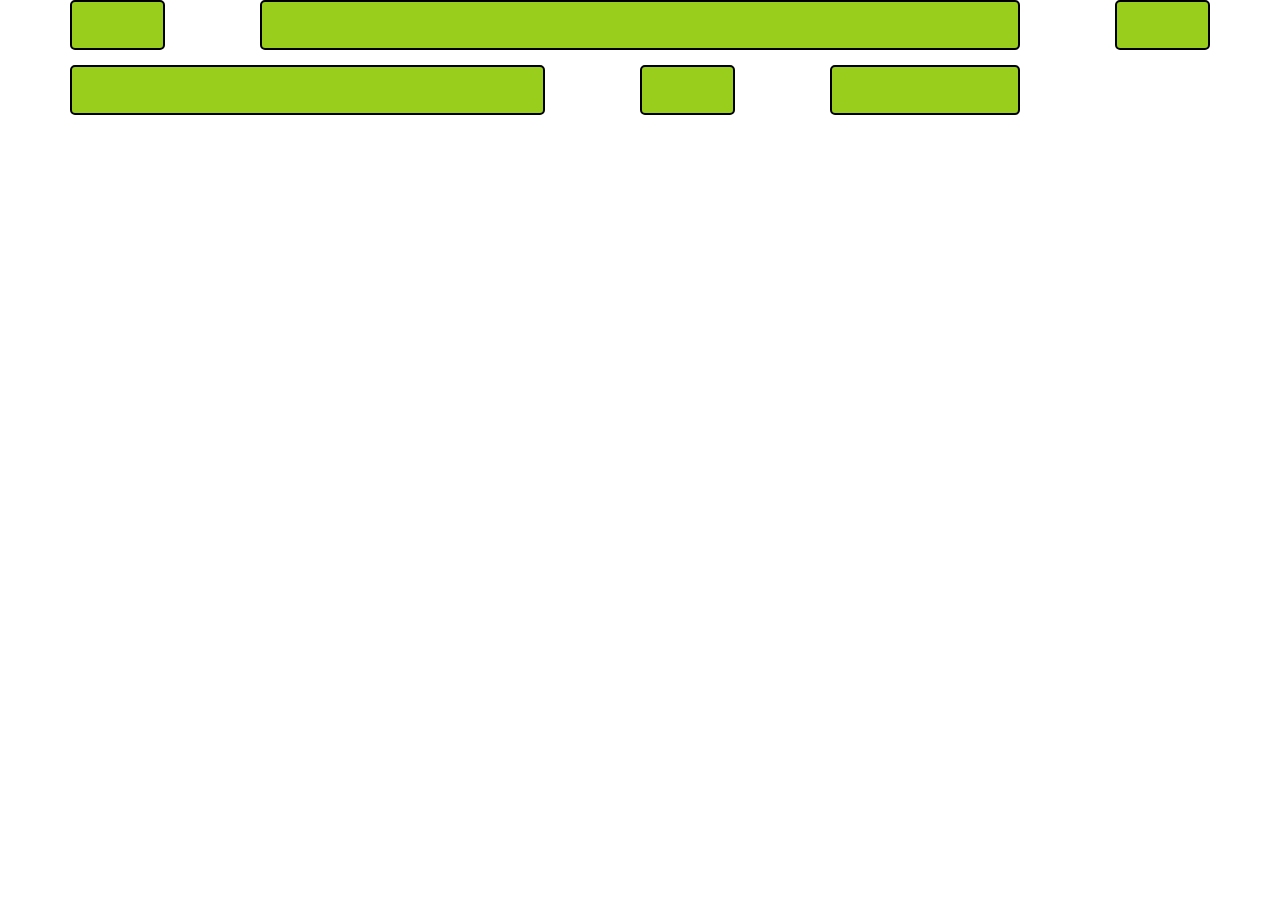
<file: first_bootstrap:grid_exercise.html>
<!doctype html>
<html lang="en">
  <head>
    <!-- Required meta tags -->
    <meta charset="utf-8">
    <meta name="viewport" content="width=device-width, initial-scale=1, shrink-to-fit=no">

    <!-- Bootstrap CSS -->
    <link rel="stylesheet" href="https://stackpath.bootstrapcdn.com/bootstrap/4.3.1/css/bootstrap.min.css" integrity="sha384-ggOyR0iXCbMQv3Xipma34MD+dH/1fQ784/j6cY/iJTQUOhcWr7x9JvoRxT2MZw1T" crossorigin="anonymous">
    <link rel="stylesheet" type="text/css" href="index.css">
    <title>Hello, world!</title>
  </head>
  <body>
   
    <div class="container">
      <div class="row">
        <div class="col-md-1">
        </div>
        <div class="col-md-8 offset-1">
        </div>
        <div class="col-md-1 offset-1">
        </div>
        <div class="row">
          
        </div>
        <div class=" col-md-5">
        </div>
        <div class="col-md-1 offset-1">
        </div>
        <div class="col-md-2 offset-1">
        </div>
        <!-- <div class="col-sm col-md-2 offset-1">
        </div>
        <div class="col-sm col-md-2 offset-1">
        </div>
        <div class="col-sm col-md-2 offset-1">
        </div> -->
      </div>
    </div>

    <!-- Optional JavaScript -->
    <!-- jQuery first, then Popper.js, then Bootstrap JS -->
    <script src="https://code.jquery.com/jquery-3.3.1.slim.min.js" integrity="sha384-q8i/X+965DzO0rT7abK41JStQIAqVgRVzpbzo5smXKp4YfRvH+8abtTE1Pi6jizo" crossorigin="anonymous"></script>
    <script src="https://cdnjs.cloudflare.com/ajax/libs/popper.js/1.14.7/umd/popper.min.js" integrity="sha384-UO2eT0CpHqdSJQ6hJty5KVphtPhzWj9WO1clHTMGa3JDZwrnQq4sF86dIHNDz0W1" crossorigin="anonymous"></script>
    <script src="https://stackpath.bootstrapcdn.com/bootstrap/4.3.1/js/bootstrap.min.js" integrity="sha384-JjSmVgyd0p3pXB1rRibZUAYoIIy6OrQ6VrjIEaFf/nJGzIxFDsf4x0xIM+B07jRM" crossorigin="anonymous"></script>
  </body>
</html>
</file>
<file: index.css>
.row > div {
  background-color: #99CF1C;
  border: 2px black solid;
  border-radius: 5px;
  height: 50px;
}
.row {
  margin-bottom: 15px;
}
</file>
